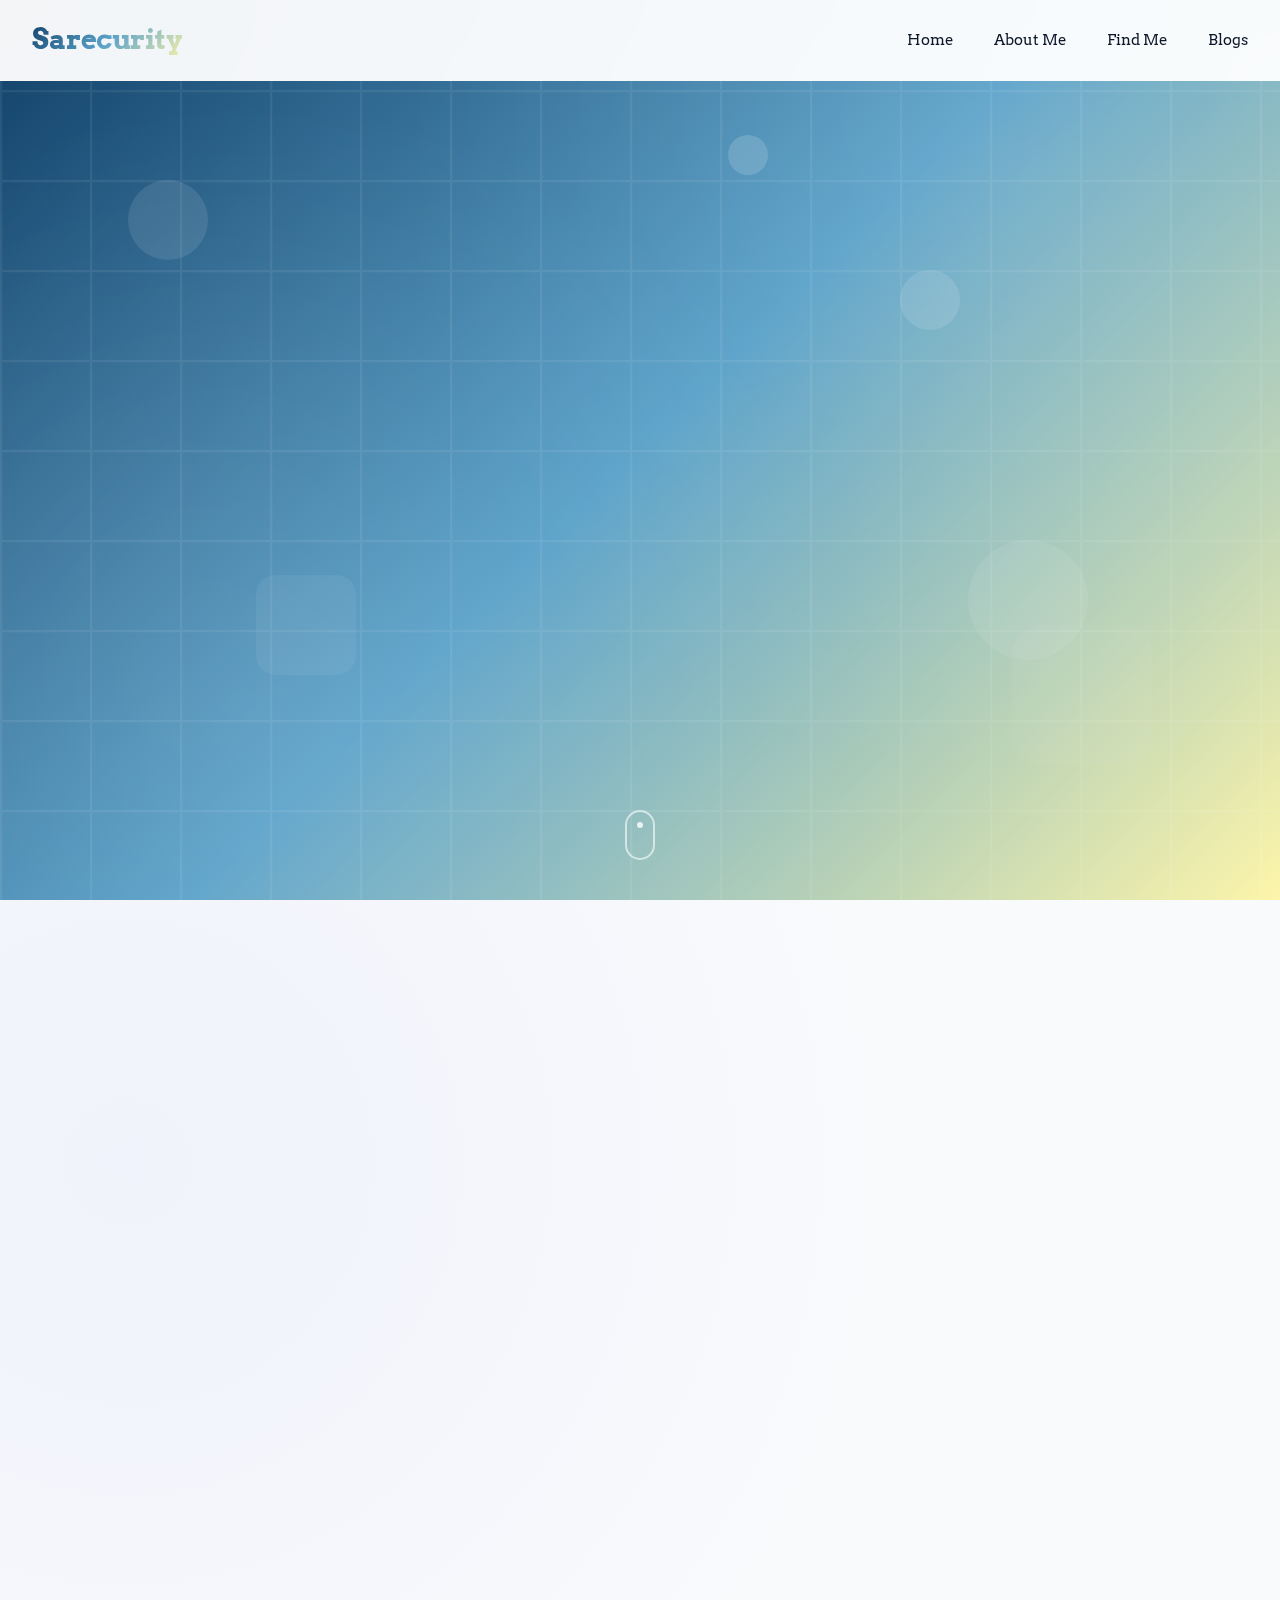
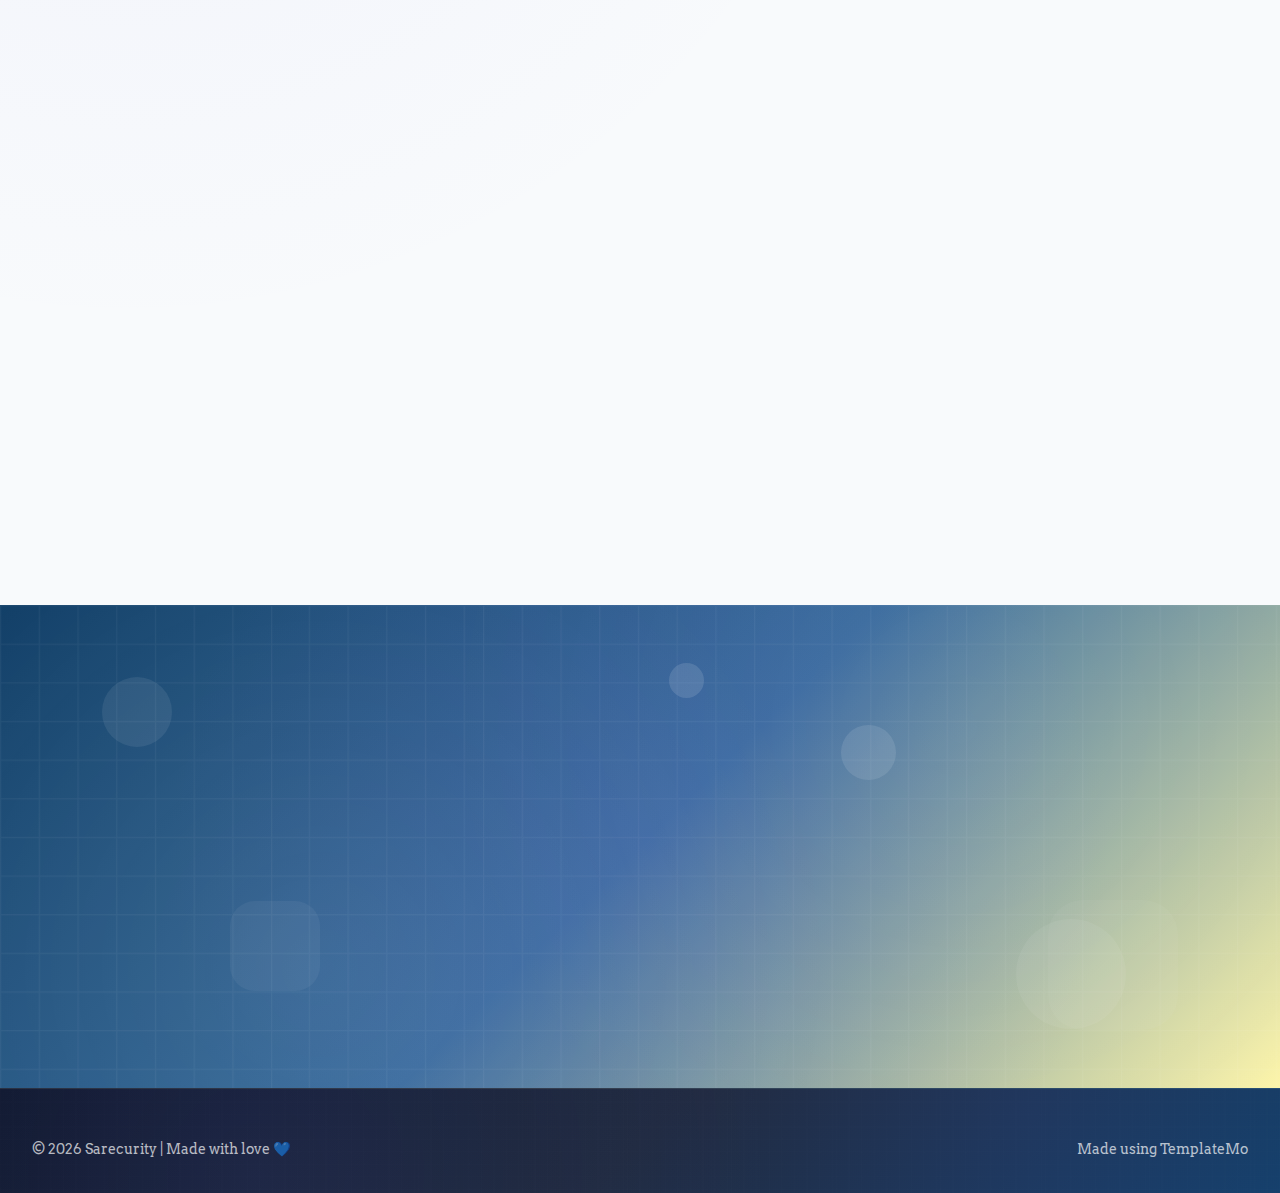
<file: index.html>
<!DOCTYPE html>
<html lang="en">
<head>
    <meta charset="UTF-8">
    <meta name="viewport" content="width=device-width, initial-scale=1.0">
    <title>Sarecurity</title>
    <link rel="icon" type="image/x-icon" href="favicon.ico">
    <link href="templatemo-personal-style.css" rel="stylesheet">
    <link href="https://fonts.googleapis.com/css2?family=Arvo&display=swap" rel="stylesheet">
<!--

TemplateMo 593 personal shape

https://templatemo.com/tm-593-personal-shape

-->
</head>
<body>
    <!-- Navigation -->
    <nav id="navbar">
        <div class="nav-container">
            <div class="logo">Sarecurity</div>
            <ul class="nav-links">
                <li><a href="#home">Home</a></li>
                <li><a href="#about">About Me</a></li>
                <li><a href="#contact">Find Me</a></li>
                <li><a href="https://sarecurity.uk/blogs/">Blogs</a></li>
            </ul>
            <div class="mobile-menu-toggle" id="mobileMenuToggle">
                <div class="hamburger"></div>
                <div class="hamburger"></div>
                <div class="hamburger"></div>
            </div>
        </div>
    </nav>

    <!-- Mobile Menu -->
    <div class="mobile-menu" id="mobileMenu">
        <ul class="mobile-nav-links">
            <li><a href="#home">Home</a></li>
            <li><a href="#about">About Me</a></li>
            <li><a href="#contact">Find Me</a></li>
            <li><a href="https://sarecurity.uk/blogs/">Blogs</a></li>
        </ul>
    </div>

    <!-- Hero Section -->
    <section id="home" class="hero">
        <div class="floating-shapes">
            <div class="shape shape-1"></div>
            <div class="shape shape-2"></div>
            <div class="shape shape-3"></div>
            <div class="shape shape-4"></div>
            <div class="shape shape-5"></div>
            <div class="shape shape-6"></div>
        </div>
        <div class="hero-content">
            <div class="hero-subtitle">Information Security</div>
            <h1>Hi, I'm Danny👋</h1>
            <p class="subtitle">Navigating between the <span class="highlight-technical">Technical</span> and <span class="highlight-non-technical">Non-Technical</span> sides of Information Security</p>
            <a href="#about" class="cta-button">Whoami?</a>
        </div>
        <div class="scroll-indicator" onclick="document.getElementById('about').scrollIntoView()"></div>
    </section>

    <!-- About Section -->
    <section id="about" class="about">
        <div class="container">
            <h2 class="section-title fade-in">About Me</h2>
            <div class="about-content">
                <div class="about-image slide-in-left"></div>
                <div class="about-text slide-in-right">
                    <h3>On the <span style="color:#34699A;">blue</span> side of infosec</h3>
                    <p>Hey! I'm Danny, a young Information Security professional with hands-on experience in configuring and maintaining enterprise detective, preventive, and directive controls.</p>
                    <p>I was unknowingly introduced into this career in my early years through Scambaiting, an internet vigilantism to counter advance-fee fraud, tax scams, technical support scams, pension scams, and financial fraud. Although this was entertainment, this inspired me to direct my path towards cyber security from a young age.</p>
                    <p><a style="color:#34699A;" href="https://digitalcredentials.cityandguilds.com/6bd5fe16-b334-4e8c-bc3d-ce4fb43384c2">After completing my apprenticeship,</a> I have continued to work in the financial sector to help protect my company's systems and information as an Information Security Analyst.</p>
                    <p>My apprenticeship focused on cyber risk management; how organisations effectively define, assess, treat, and monitor cyber risks.</p>
                    <div class="skills">
                        <span class="skill-tag">Risk and Identity Assessment</span>
                        <span class="skill-tag">Cyber Governance, Risk & Compliance</span>
                        <span class="skill-tag">Gap Analysis</span>
                        <span class="skill-tag">Email Security</span>
                        <span class="skill-tag">Phishing Awareness</span>
                        <span class="skill-tag">Network Monitoring</span>
                        <span class="skill-tag">Privilege, Identity & Access</span>
                        <span class="skill-tag">ISO/IEC 27001</span>
                        <span class="skill-tag">Cyber Essentials +</span>
                    </div>
                </div>
            </div>
        </div>
    </section>

    <!-- Portfolio Section
    <section id="portfolio" class="portfolio">
        <div class="container">
            <h2 class="section-title fade-in">Featured Work</h2>
            <div class="portfolio-grid">
                <div class="portfolio-item">
                    <div class="portfolio-image"></div>
                    <div class="portfolio-content">
                        <h4>E-commerce Platform</h4>
                        <p>A modern, responsive e-commerce solution with focus on user experience and conversion optimization. Built with scalability and performance in mind.</p>
                        <div class="portfolio-tech">
                            <span class="tech-tag">React</span>
                            <span class="tech-tag">Node.js</span>
                            <span class="tech-tag">MongoDB</span>
                            <span class="tech-tag">Stripe</span>
                        </div>
                    </div>
                </div>
                <div class="portfolio-item">
                    <div class="portfolio-image"></div>
                    <div class="portfolio-content">
                        <h4>Brand Identity System</h4>
                        <p>Complete visual identity redesign for a tech startup, including logo, guidelines, and digital assets. Creating a cohesive brand experience across all touchpoints.</p>
                        <div class="portfolio-tech">
                            <span class="tech-tag">Illustrator</span>
                            <span class="tech-tag">Photoshop</span>
                            <span class="tech-tag">Figma</span>
                            <span class="tech-tag">After Effects</span>
                        </div>
                    </div>
                </div>
                <div class="portfolio-item">
                    <div class="portfolio-image"></div>
                    <div class="portfolio-content">
                        <h4>Mobile App Design</h4>
                        <p>Intuitive mobile app interface for a fitness tracking application with focus on accessibility and user engagement through gamification.</p>
                        <div class="portfolio-tech">
                            <span class="tech-tag">Figma</span>
                            <span class="tech-tag">Principle</span>
                            <span class="tech-tag">React Native</span>
                            <span class="tech-tag">Lottie</span>
                        </div>
                    </div>
                </div>
                <div class="portfolio-item">
                    <div class="portfolio-image"></div>
                    <div class="portfolio-content">
                        <h4>Dashboard Interface</h4>
                        <p>Clean and functional dashboard design for data analytics platform with complex information architecture and real-time data visualization.</p>
                        <div class="portfolio-tech">
                            <span class="tech-tag">Vue.js</span>
                            <span class="tech-tag">D3.js</span>
                            <span class="tech-tag">SCSS</span>
                            <span class="tech-tag">Chart.js</span>
                        </div>
                    </div>
                </div>
                <div class="portfolio-item">
                    <div class="portfolio-image"></div>
                    <div class="portfolio-content">
                        <h4>Marketing Website</h4>
                        <p>Modern marketing website with interactive animations and optimized conversion funnels. Built for maximum performance and SEO.</p>
                        <div class="portfolio-tech">
                            <span class="tech-tag">Next.js</span>
                            <span class="tech-tag">Framer Motion</span>
                            <span class="tech-tag">Tailwind CSS</span>
                            <span class="tech-tag">Vercel</span>
                        </div>
                    </div>
                </div>
                <div class="portfolio-item">
                    <div class="portfolio-image"></div>
                    <div class="portfolio-content">
                        <h4>Creative Portfolio</h4>
                        <p>Artistic portfolio website featuring immersive galleries, smooth transitions, and creative storytelling for a digital artist.</p>
                        <div class="portfolio-tech">
                            <span class="tech-tag">React</span>
                            <span class="tech-tag">Three.js</span>
                            <span class="tech-tag">GSAP</span>
                            <span class="tech-tag">WebGL</span>
                        </div>
                    </div>
                </div>
            </div>
        </div>
    </section> -->

    <!-- Contact Section -->
    <section id="contact" class="contact">
        <div class="contact-floating-shapes">
            <div class="contact-shape contact-shape-1"></div>
            <div class="contact-shape contact-shape-2"></div>
            <div class="contact-shape contact-shape-3"></div>
            <div class="contact-shape contact-shape-4"></div>
            <div class="contact-shape contact-shape-5"></div>
            <div class="contact-shape contact-shape-6"></div>
        </div>
        <div class="container">
            <div class="contact-content">
                <h2 class="section-title fade-in">Let's Talk</h2>
                <p class="fade-in">Want to say hi? You can find me on LinkedIn below.</p>
                <h2><a class="fade-in" href="https://www.linkedin.com/in/dsare/" style="color:white;">Take me to LinkedIn!</a></h2>
                <!--<form class="contact-form fade-in">
                    <div class="form-row">
                        <div class="form-group">
                            <label for="name">Name</label>
                            <input type="text" id="name" name="name" placeholder="Your full name" required>
                        </div>
                        <div class="form-group">
                            <label for="email">Email</label>
                            <input type="email" id="email" name="email" placeholder="your.email@example.com" required>
                        </div>
                    </div>
                    <div class="form-group">
                        <label for="subject">Subject</label>
                        <input type="text" id="subject" name="subject" placeholder="What's this about?" required>
                    </div>
                    <div class="form-group">
                        <label for="message">Message</label>
                        <textarea id="message" name="message" rows="6" placeholder="Tell me about your project..." required></textarea>
                    </div>
                    <button type="submit" class="submit-btn">Send Message</button>
                </form> -->
            </div>
        </div>
    </section>

    <!-- Footer -->
    <footer class="footer">
        <div class="container">
            <div class="footer-content">
                <div class="footer-left">
                    <p>&copy; 2026 Sarecurity | Made with love 💙</p>
                </div>
                <div class="footer-right">
                    <!--<a href="#privacy">Privacy Policy</a>-->
                    <!--<a href="#terms">Terms of Use</a>-->
                    <!--<a href="#sitemap">Sitemap</a>-->
                    <a href="https://templatemo.com" target="_blank" rel="noopener nofollow">Made using TemplateMo</a>
                </div>
            </div>
        </div>
    </footer>

<script src="templatemo-personal-javascripts.js"></script>

</body>
</html>
</file>
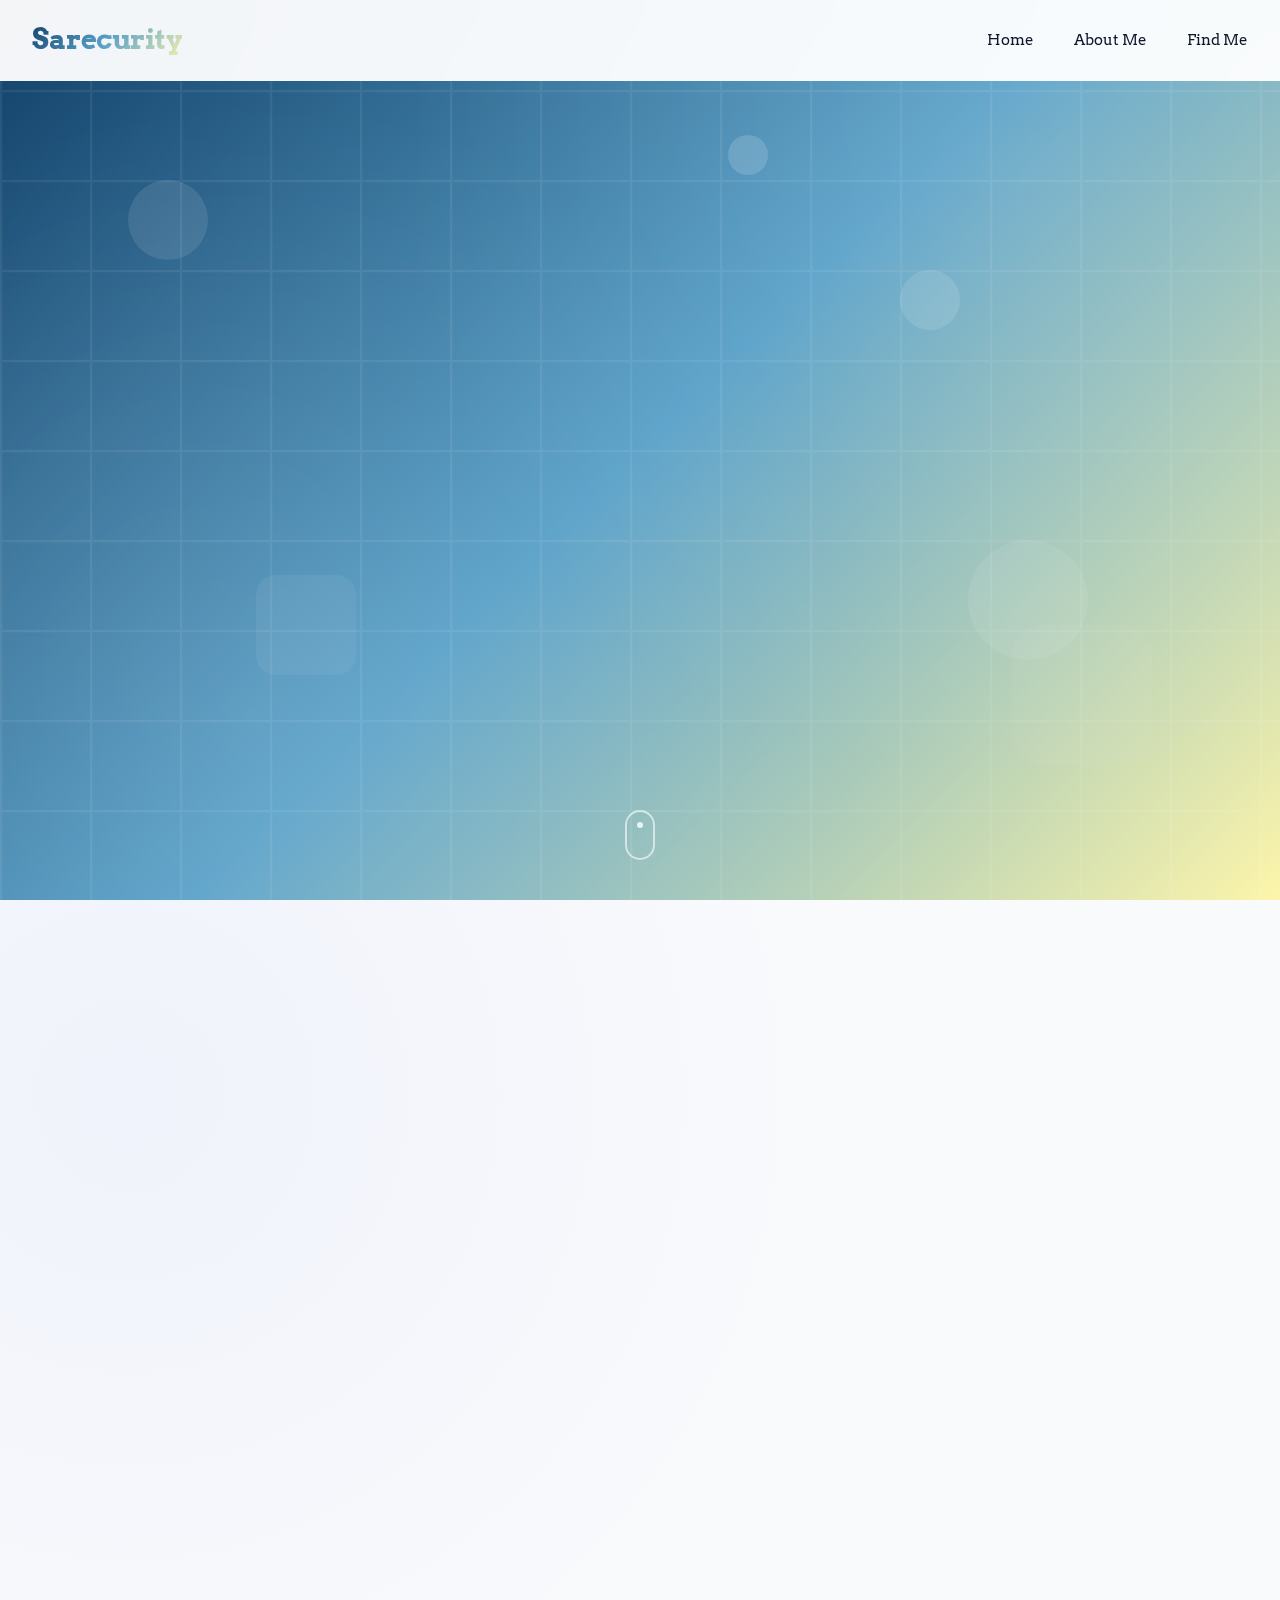
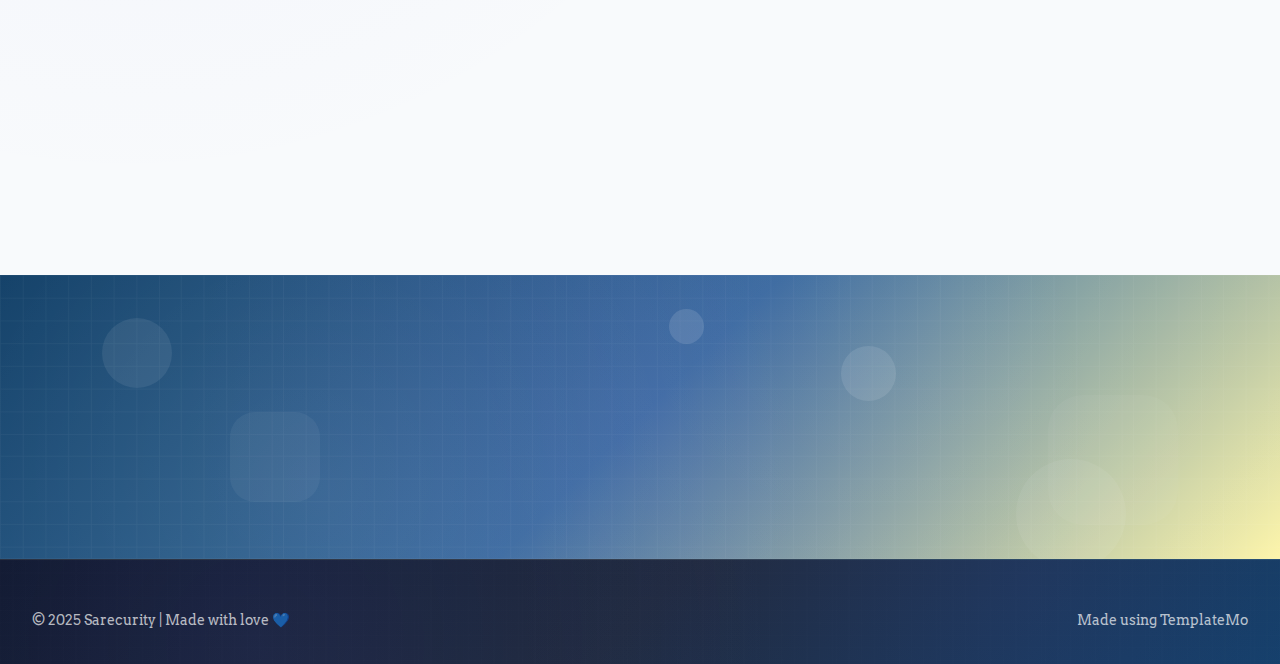
<file: blogs/index.html>
<!DOCTYPE html>
<html lang="en">
<head>
    <meta charset="UTF-8">
    <meta name="viewport" content="width=device-width, initial-scale=1.0">
    <title>Sarecurity</title>
    <link rel="icon" type="image/x-icon" href="/favicon.ico">
    <link href="/templatemo-personal-style.css" rel="stylesheet">
    <link href="https://fonts.googleapis.com/css2?family=Arvo&display=swap" rel="stylesheet">
<!--

TemplateMo 593 personal shape

https://templatemo.com/tm-593-personal-shape

-->
</head>
<body>
    <!-- Navigation -->
    <nav id="navbar">
        <div class="nav-container">
            <div class="logo">Sarecurity</div>
            <ul class="nav-links">
                <li><a href="#home">Home</a></li>
                <li><a href="#about">About Me</a></li>
                <!--<li><a href="#portfolio">Portfolio</a></li>-->
                <li><a href="#contact">Find Me</a></li>
            </ul>
            <div class="mobile-menu-toggle" id="mobileMenuToggle">
                <div class="hamburger"></div>
                <div class="hamburger"></div>
                <div class="hamburger"></div>
            </div>
        </div>
    </nav>

    <!-- Mobile Menu -->
    <div class="mobile-menu" id="mobileMenu">
        <ul class="mobile-nav-links">
            <li><a href="#home">Home</a></li>
            <li><a href="#about">About Me</a></li>
            <!--<li><a href="#portfolio">Portfolio</a></li>-->
            <li><a href="#contact">Contact</a></li>
        </ul>
    </div>

    <!-- Hero Section -->
    <section id="home" class="hero">
        <div class="floating-shapes">
            <div class="shape shape-1"></div>
            <div class="shape shape-2"></div>
            <div class="shape shape-3"></div>
            <div class="shape shape-4"></div>
            <div class="shape shape-5"></div>
            <div class="shape shape-6"></div>
        </div>
        <div class="hero-content">
            <div class="hero-subtitle">How Hackers take over the internet</div>
            <h1>My first blog</h1>
        </div>
        <div class="scroll-indicator" onclick="document.getElementById('about').scrollIntoView()"></div>
    </section>

    <!-- About Section -->
    <section id="about" class="about">
        <div class="container">
            <h2 class="section-title fade-in">About Me</h2>
            <div class="about-content">
                <div class="about-image slide-in-left"></div>
                <div class="about-text slide-in-right">
                    <h3>Title of the Blog</h3>
                    <p>Hey! I'm Danny, a young Information Security professional with hands-on experience in configuring and maintaining enterprise detective, preventive, and directive controls.</p>
                    <p>I was unknowingly introduced into this career in my early years through Scambaiting, an internet vigilantism to counter advance-fee fraud, tax scams, technical support scams, pension scams, and financial fraud. Although this was entertainment, this inspired me to direct my path towards cyber security from a young age.</p>
                    <p>this would be another test paragraph.</p>
                    <p>My apprenticeship focused on cyber risk management; how organisations effectively define, assess, treat, and monitor cyber risks.</p>
                </div>
            </div>
        </div>
    </section>

    <!-- Portfolio Section
    <section id="portfolio" class="portfolio">
        <div class="container">
            <h2 class="section-title fade-in">Featured Work</h2>
            <div class="portfolio-grid">
                <div class="portfolio-item">
                    <div class="portfolio-image"></div>
                    <div class="portfolio-content">
                        <h4>E-commerce Platform</h4>
                        <p>A modern, responsive e-commerce solution with focus on user experience and conversion optimization. Built with scalability and performance in mind.</p>
                        <div class="portfolio-tech">
                            <span class="tech-tag">React</span>
                            <span class="tech-tag">Node.js</span>
                            <span class="tech-tag">MongoDB</span>
                            <span class="tech-tag">Stripe</span>
                        </div>
                    </div>
                </div>
                <div class="portfolio-item">
                    <div class="portfolio-image"></div>
                    <div class="portfolio-content">
                        <h4>Brand Identity System</h4>
                        <p>Complete visual identity redesign for a tech startup, including logo, guidelines, and digital assets. Creating a cohesive brand experience across all touchpoints.</p>
                        <div class="portfolio-tech">
                            <span class="tech-tag">Illustrator</span>
                            <span class="tech-tag">Photoshop</span>
                            <span class="tech-tag">Figma</span>
                            <span class="tech-tag">After Effects</span>
                        </div>
                    </div>
                </div>
                <div class="portfolio-item">
                    <div class="portfolio-image"></div>
                    <div class="portfolio-content">
                        <h4>Mobile App Design</h4>
                        <p>Intuitive mobile app interface for a fitness tracking application with focus on accessibility and user engagement through gamification.</p>
                        <div class="portfolio-tech">
                            <span class="tech-tag">Figma</span>
                            <span class="tech-tag">Principle</span>
                            <span class="tech-tag">React Native</span>
                            <span class="tech-tag">Lottie</span>
                        </div>
                    </div>
                </div>
                <div class="portfolio-item">
                    <div class="portfolio-image"></div>
                    <div class="portfolio-content">
                        <h4>Dashboard Interface</h4>
                        <p>Clean and functional dashboard design for data analytics platform with complex information architecture and real-time data visualization.</p>
                        <div class="portfolio-tech">
                            <span class="tech-tag">Vue.js</span>
                            <span class="tech-tag">D3.js</span>
                            <span class="tech-tag">SCSS</span>
                            <span class="tech-tag">Chart.js</span>
                        </div>
                    </div>
                </div>
                <div class="portfolio-item">
                    <div class="portfolio-image"></div>
                    <div class="portfolio-content">
                        <h4>Marketing Website</h4>
                        <p>Modern marketing website with interactive animations and optimized conversion funnels. Built for maximum performance and SEO.</p>
                        <div class="portfolio-tech">
                            <span class="tech-tag">Next.js</span>
                            <span class="tech-tag">Framer Motion</span>
                            <span class="tech-tag">Tailwind CSS</span>
                            <span class="tech-tag">Vercel</span>
                        </div>
                    </div>
                </div>
                <div class="portfolio-item">
                    <div class="portfolio-image"></div>
                    <div class="portfolio-content">
                        <h4>Creative Portfolio</h4>
                        <p>Artistic portfolio website featuring immersive galleries, smooth transitions, and creative storytelling for a digital artist.</p>
                        <div class="portfolio-tech">
                            <span class="tech-tag">React</span>
                            <span class="tech-tag">Three.js</span>
                            <span class="tech-tag">GSAP</span>
                            <span class="tech-tag">WebGL</span>
                        </div>
                    </div>
                </div>
            </div>
        </div>
    </section> -->

    <!-- Contact Section -->
    <section id="contact" class="contact">
        <div class="contact-floating-shapes">
            <div class="contact-shape contact-shape-1"></div>
            <div class="contact-shape contact-shape-2"></div>
            <div class="contact-shape contact-shape-3"></div>
            <div class="contact-shape contact-shape-4"></div>
            <div class="contact-shape contact-shape-5"></div>
            <div class="contact-shape contact-shape-6"></div>
        </div>
        <div class="container">
            <div class="contact-content">
                <p class="fade-in">Thank you for reading!</p>
                <!--<form class="contact-form fade-in">
                    <div class="form-row">
                        <div class="form-group">
                            <label for="name">Name</label>
                            <input type="text" id="name" name="name" placeholder="Your full name" required>
                        </div>
                        <div class="form-group">
                            <label for="email">Email</label>
                            <input type="email" id="email" name="email" placeholder="your.email@example.com" required>
                        </div>
                    </div>
                    <div class="form-group">
                        <label for="subject">Subject</label>
                        <input type="text" id="subject" name="subject" placeholder="What's this about?" required>
                    </div>
                    <div class="form-group">
                        <label for="message">Message</label>
                        <textarea id="message" name="message" rows="6" placeholder="Tell me about your project..." required></textarea>
                    </div>
                    <button type="submit" class="submit-btn">Send Message</button>
                </form> -->
            </div>
        </div>
    </section>

    <!-- Footer -->
    <footer class="footer">
        <div class="container">
            <div class="footer-content">
                <div class="footer-left">
                    <p>&copy; 2025 Sarecurity | Made with love 💙</p>
                </div>
                <div class="footer-right">
                    <!--<a href="#privacy">Privacy Policy</a>-->
                    <!--<a href="#terms">Terms of Use</a>-->
                    <!--<a href="#sitemap">Sitemap</a>-->
                    <a href="https://templatemo.com" target="_blank" rel="noopener nofollow">Made using TemplateMo</a>
                </div>
            </div>
        </div>
    </footer>

<script src="/templatemo-personal-javascripts.js"></script>

</body>
</html>
</file>
<file: templatemo-personal-style.css>
/*

TemplateMo 593 personal shape

https://templatemo.com/tm-593-personal-shape

*/

@charset "utf-8";
/* CSS Document */

        * {
            margin: 0;
            padding: 0;
            box-sizing: border-box;
        }

        /* Footer */
        .footer {
            background: linear-gradient(135deg, #0f172a 0%, #1e293b 50%, #113F67 100%);
            color: var(--text-light);
            padding: 3rem 0 2rem;
            border-top: 1px solid rgba(255, 255, 255, 0.1);
            position: relative;
            overflow: hidden;
        }

        .footer::before {
            content: '';
            position: absolute;
            top: 0;
            left: 0;
            right: 0;
            bottom: 0;
            background: url('data:image/svg+xml,<svg xmlns="http://www.w3.org/2000/svg" viewBox="0 0 100 100"><defs><pattern id="footer-grid" width="12" height="12" patternUnits="userSpaceOnUse"><path d="M 12 0 L 0 0 0 12" fill="none" stroke="rgba(255,255,255,0.05)" stroke-width="0.5"/></pattern></defs><rect width="100" height="100" fill="url(%23footer-grid)"/></svg>');
            opacity: 0.4;
        }

        .footer::after {
            content: '';
            position: absolute;
            top: 0;
            left: 0;
            right: 0;
            bottom: 0;
            background: radial-gradient(circle at 20% 80%, rgba(99, 102, 241, 0.1) 0%, transparent 50%),
                        radial-gradient(circle at 80% 20%, rgba(139, 92, 246, 0.08) 0%, transparent 50%);
        }

        .footer-content {
            display: flex;
            justify-content: space-between;
            align-items: center;
            flex-wrap: wrap;
            gap: 1rem;
            position: relative;
            z-index: 2;
        }

        .footer-left p {
            color: rgba(255, 255, 255, 0.7);
            font-size: 0.9rem;
            margin: 0;
        }

        .footer-right {
            display: flex;
            gap: 2rem;
            flex-wrap: wrap;
        }

        .footer-right a {
            color: rgba(255, 255, 255, 0.7);
            text-decoration: none;
            font-size: 0.9rem;
            transition: all 0.3s ease;
            position: relative;
        }

        .footer-right a:hover {
            color: var(--text-light);
            transform: translateY(-1px);
        }

        .footer-right a::after {
            content: '';
            position: absolute;
            width: 0;
            height: 1px;
            bottom: -3px;
            left: 0;
            background: var(--primary-color);
            transition: width 0.3s ease;
        }

        .footer-right a:hover::after {
            width: 100%;
        }

        /* Footer Mobile Responsiveness */
        @media (max-width: 768px) {
            .footer-content {
                flex-direction: column;
                text-align: center;
                gap: 1.5rem;
            }

            .footer-right {
                justify-content: center;
                gap: 1.5rem;
            }

            .footer-right a {
                font-size: 0.85rem;
            }
        }

        @media (max-width: 480px) {
            .footer-right {
                flex-direction: column;
                gap: 1rem;
            }
        }

        :root {
            --primary-color: #113F67;
            --secondary-color: #58A0C8;
            --accent-color: #f59e0b;
            --accent-pink: #ec4899;
            --accent-cyan: #06b6d4;
            --text-primary: #0f172a;
            --text-secondary: #64748b;
            --text-light: #ffffff;
            --bg-primary: #ffffff;
            --bg-secondary: #f8fafc;
            --bg-dark: #0f172a;
            --bg-card: rgba(255, 255, 255, 0.95);
            --gradient-primary: linear-gradient(135deg, #113F67 0%, #58A0C8 100%);
            --gradient-secondary: linear-gradient(135deg, #FDF5AA 0%, #f5576c 100%);
            --gradient-tertiary: linear-gradient(135deg, #4facfe 0%, #00f2fe 100%);
            --gradient-elegant: linear-gradient(135deg, #113F67 0%, #58A0C8 50%, #FDF5AA 100%);
            --shadow-sm: 0 1px 2px 0 rgba(0, 0, 0, 0.05);
            --shadow-md: 0 4px 6px -1px rgba(0, 0, 0, 0.1), 0 2px 4px -1px rgba(0, 0, 0, 0.06);
            --shadow-lg: 0 10px 15px -3px rgba(0, 0, 0, 0.1), 0 4px 6px -2px rgba(0, 0, 0, 0.05);
            --shadow-xl: 0 20px 25px -5px rgba(0, 0, 0, 0.1), 0 10px 10px -5px rgba(0, 0, 0, 0.04);
            --shadow-2xl: 0 25px 50px -12px rgba(0, 0, 0, 0.25);
            --glass: rgba(255, 255, 255, 0.15);
            --glass-border: rgba(255, 255, 255, 0.2);
        }

        body {
            font-family: 'Arvo';
            line-height: 1.7;
            color: var(--text-primary);
            scroll-behavior: smooth;
            overflow-x: hidden;
            background: var(--bg-primary);
        }

        /* Navigation */
        nav {
            position: fixed;
            top: 0;
            width: 100%;
            background: rgba(255, 255, 255, 0.95);
            backdrop-filter: blur(20px);
            z-index: 1000;
            padding: 1rem 0;
            transition: all 0.4s cubic-bezier(0.4, 0, 0.2, 1);
            border-bottom: 1px solid rgba(255, 255, 255, 0.1);
        }

        nav.scrolled {
            background: rgba(255, 255, 255, 0.98);
            box-shadow: var(--shadow-lg);
            padding: 0.75rem 0;
        }

        .nav-container {
            max-width: 1400px;
            margin: 0 auto;
            padding: 0 2rem;
            display: flex;
            justify-content: space-between;
            align-items: center;
        }

        .logo {
            font-family: 'Arvo';
            font-size: 1.75rem;
            font-weight: 700;
            background: var(--gradient-elegant);
            -webkit-background-clip: text;
            background-clip: text;
            -webkit-text-fill-color: transparent;
            letter-spacing: -0.5px;
        }

        .nav-links {
            display: flex;
            list-style: none;
            gap: 2.5rem;
            align-items: center;
        }

        .nav-links a {
            text-decoration: none;
            color: var(--text-primary);
            font-weight: 500;
            font-size: 0.95rem;
            transition: all 0.3s cubic-bezier(0.4, 0, 0.2, 1);
            position: relative;
            padding: 0.5rem 0;
        }

        .nav-links a:hover {
            color: var(--primary-color);
            transform: translateY(-1px);
        }

        .nav-links a::after {
            content: '';
            position: absolute;
            width: 0;
            height: 2px;
            bottom: 0;
            left: 50%;
            background: var(--gradient-primary);
            transition: all 0.3s cubic-bezier(0.4, 0, 0.2, 1);
            transform: translateX(-50%);
            border-radius: 1px;
        }

        .nav-links a:hover::after {
            width: 100%;
        }

        /* Mobile Menu */
        .mobile-menu-toggle {
            display: none;
            flex-direction: column;
            cursor: pointer;
            padding: 0.5rem;
            z-index: 1001;
        }

        .hamburger {
            width: 25px;
            height: 3px;
            background: var(--text-primary);
            margin: 3px 0;
            transition: all 0.3s ease;
            border-radius: 1px;
        }

        .mobile-menu-toggle.active .hamburger:nth-child(1) {
            transform: rotate(-45deg) translate(-5px, 6px);
        }

        .mobile-menu-toggle.active .hamburger:nth-child(2) {
            opacity: 0;
        }

        .mobile-menu-toggle.active .hamburger:nth-child(3) {
            transform: rotate(45deg) translate(-5px, -6px);
        }

        .mobile-menu {
            position: fixed;
            top: 0;
            right: -100%;
            width: 100%;
            height: 100vh;
            background: rgba(15, 23, 42, 0.98);
            backdrop-filter: blur(20px);
            display: flex;
            flex-direction: column;
            justify-content: center;
            align-items: center;
            transition: right 0.4s cubic-bezier(0.4, 0, 0.2, 1);
            z-index: 999;
        }

        .mobile-menu.active {
            right: 0;
        }

        .mobile-nav-links {
            list-style: none;
            text-align: center;
        }

        .mobile-nav-links li {
            margin: 2rem 0;
            opacity: 0;
            transform: translateY(30px);
            transition: all 0.4s cubic-bezier(0.4, 0, 0.2, 1);
        }

        .mobile-menu.active .mobile-nav-links li {
            opacity: 1;
            transform: translateY(0);
        }

        .mobile-menu.active .mobile-nav-links li:nth-child(1) { transition-delay: 0.1s; }
        .mobile-menu.active .mobile-nav-links li:nth-child(2) { transition-delay: 0.2s; }
        .mobile-menu.active .mobile-nav-links li:nth-child(3) { transition-delay: 0.3s; }
        .mobile-menu.active .mobile-nav-links li:nth-child(4) { transition-delay: 0.4s; }

        .mobile-nav-links a {
            font-family: 'Arvo';
            font-size: 2.5rem;
            font-weight: 500;
            color: var(--text-light);
            text-decoration: none;
            transition: all 0.3s ease;
            background: var(--gradient-elegant);
            -webkit-background-clip: text;
            background-clip: text;
            -webkit-text-fill-color: transparent;
        }

        .mobile-nav-links a:hover {
            transform: scale(1.05);
        }

        /* Hero Section */
        .hero {
            height: 100vh;
            display: flex;
            align-items: center;
            justify-content: center;
            background: var(--gradient-elegant);
            position: relative;
            overflow: hidden;
        }

        .hero::before {
            content: '';
            position: absolute;
            top: 0;
            left: 0;
            right: 0;
            bottom: 0;
            background: url('data:image/svg+xml,<svg xmlns="http://www.w3.org/2000/svg" viewBox="0 0 100 100"><defs><pattern id="grid" width="10" height="10" patternUnits="userSpaceOnUse"><path d="M 10 0 L 0 0 0 10" fill="none" stroke="rgba(255,255,255,0.1)" stroke-width="0.5"/></pattern></defs><rect width="100" height="100" fill="url(%23grid)"/></svg>');
            animation: float 25s ease-in-out infinite;
            opacity: 0.7;
        }

        .hero::after {
            content: '';
            position: absolute;
            top: 0;
            left: 0;
            right: 0;
            bottom: 0;
            background: radial-gradient(circle at 20% 80%, rgba(255, 255, 255, 0.1) 0%, transparent 50%),
                        radial-gradient(circle at 80% 20%, rgba(255, 255, 255, 0.1) 0%, transparent 50%);
            animation: pulse 4s ease-in-out infinite alternate;
        }

        /* Floating Shapes */
        .floating-shapes {
            position: absolute;
            top: 0;
            left: 0;
            width: 100%;
            height: 100%;
            pointer-events: none;
            z-index: 1;
        }

        .shape {
            position: absolute;
            background: rgba(255, 255, 255, 0.1);
            border-radius: 50%;
        }

        .shape-1 {
            width: 80px;
            height: 80px;
            top: 20%;
            left: 10%;
            animation: floatShape1 20s ease-in-out infinite;
        }

        .shape-2 {
            width: 120px;
            height: 120px;
            top: 60%;
            right: 15%;
            background: rgba(255, 255, 255, 0.08);
            animation: floatShape2 25s ease-in-out infinite reverse;
        }

        .shape-3 {
            width: 60px;
            height: 60px;
            top: 30%;
            right: 25%;
            background: rgba(255, 255, 255, 0.12);
            animation: floatShape3 18s ease-in-out infinite;
        }

        .shape-4 {
            width: 100px;
            height: 100px;
            bottom: 25%;
            left: 20%;
            background: rgba(255, 255, 255, 0.06);
            border-radius: 20px;
            animation: floatShape4 22s ease-in-out infinite;
        }

        .shape-5 {
            width: 40px;
            height: 40px;
            top: 15%;
            right: 40%;
            background: rgba(255, 255, 255, 0.15);
            animation: floatShape5 16s ease-in-out infinite reverse;
        }

        .shape-6 {
            width: 140px;
            height: 140px;
            bottom: 15%;
            right: 10%;
            background: rgba(255, 255, 255, 0.04);
            border-radius: 30px;
            animation: floatShape6 28s ease-in-out infinite;
        }

        @keyframes floatShape1 {
            0%, 100% { transform: translateY(0px) translateX(0px) rotate(0deg); }
            25% { transform: translateY(-30px) translateX(20px) rotate(90deg); }
            50% { transform: translateY(-15px) translateX(-10px) rotate(180deg); }
            75% { transform: translateY(-40px) translateX(15px) rotate(270deg); }
        }

        @keyframes floatShape2 {
            0%, 100% { transform: translateY(0px) translateX(0px) scale(1); }
            33% { transform: translateY(25px) translateX(-20px) scale(1.1); }
            66% { transform: translateY(-20px) translateX(25px) scale(0.9); }
        }

        @keyframes floatShape3 {
            0%, 100% { transform: translateY(0px) translateX(0px) rotate(0deg); }
            50% { transform: translateY(-25px) translateX(-30px) rotate(180deg); }
        }

        @keyframes floatShape4 {
            0%, 100% { transform: translateY(0px) translateX(0px) rotate(0deg); }
            25% { transform: translateY(20px) translateX(-15px) rotate(45deg); }
            50% { transform: translateY(-10px) translateX(30px) rotate(90deg); }
            75% { transform: translateY(15px) translateX(-20px) rotate(135deg); }
        }

        @keyframes floatShape5 {
            0%, 100% { transform: translateY(0px) translateX(0px) scale(1); }
            50% { transform: translateY(-35px) translateX(20px) scale(1.2); }
        }

        @keyframes floatShape6 {
            0%, 100% { transform: translateY(0px) translateX(0px) rotate(0deg); }
            33% { transform: translateY(-15px) translateX(10px) rotate(60deg); }
            66% { transform: translateY(10px) translateX(-25px) rotate(120deg); }
        }

        @keyframes float {
            0%, 100% { transform: translateY(0px) rotate(0deg); }
            50% { transform: translateY(-20px) rotate(1deg); }
        }

        @keyframes pulse {
            0% { opacity: 0.5; }
            100% { opacity: 0.8; }
        }

        .hero-content {
            text-align: center;
            color: var(--text-light);
            z-index: 2;
            position: relative;
            max-width: 900px;
            padding: 0 2rem;
        }

        .hero-subtitle {
            font-size: 1.1rem;
            font-weight: 500;
            letter-spacing: 2px;
            text-transform: uppercase;
            opacity: 0;
            transform: translateY(30px);
            animation: fadeInUp 1s ease 0.2s forwards;
            margin-bottom: 1rem;
            color: rgba(255, 255, 255, 0.8);
        }

        .hero h1 {
            font-family: 'Arvo';
            font-size: 5rem;
            font-weight: 700;
            margin-bottom: 1.5rem;
            opacity: 0;
            transform: translateY(30px);
            animation: fadeInUp 1s ease 0.4s forwards;
            line-height: 1.1;
            letter-spacing: -1px;
        }

        .hero .subtitle {
            font-size: 1.3rem;
            margin-bottom: 3rem;
            opacity: 0;
            transform: translateY(30px);
            animation: fadeInUp 1s ease 0.6s forwards;
            color: rgba(255, 255, 255, 0.9);
            font-weight: 400;
            max-width: 600px;
            margin-left: auto;
            margin-right: auto;
        }

        .cta-button {
            display: inline-block;
            padding: 1.2rem 3rem;
            background: rgba(255, 255, 255, 0.2);
            color: var(--text-light);
            text-decoration: none;
            border-radius: 50px;
            font-weight: 600;
            font-size: 1rem;
            transform: translateY(30px);
            opacity: 0;
            animation: fadeInUp 1s ease 0.8s forwards;
            transition: all 0.4s cubic-bezier(0.4, 0, 0.2, 1);
            border: 2px solid rgba(255, 255, 255, 0.3);
            backdrop-filter: blur(10px);
            letter-spacing: 0.5px;
        }

        .cta-button:hover {
            transform: translateY(-3px);
            background: rgba(255, 255, 255, 0.25);
            box-shadow: 0 20px 40px rgba(0, 0, 0, 0.2);
            border-color: rgba(255, 255, 255, 0.4);
        }

        @keyframes fadeInUp {
            to {
                opacity: 1;
                transform: translateY(0);
            }
        }

        /* Scroll Indicator */
        .scroll-indicator {
            position: absolute;
            bottom: 40px;
            left: 50%;
            transform: translateX(-50%);
            width: 30px;
            height: 50px;
            border: 2px solid rgba(255, 255, 255, 0.6);
            border-radius: 25px;
            cursor: pointer;
            transition: all 0.3s ease;
        }

        .scroll-indicator:hover {
            border-color: rgba(255, 255, 255, 0.9);
        }

        .scroll-indicator::before {
            content: '';
            position: absolute;
            top: 10px;
            left: 50%;
            width: 6px;
            height: 6px;
            background: rgba(255, 255, 255, 0.8);
            border-radius: 50%;
            transform: translateX(-50%);
            animation: scroll 2s infinite;
        }

        @keyframes scroll {
            0% { transform: translateX(-50%) translateY(0); opacity: 1; }
            100% { transform: translateX(-50%) translateY(20px); opacity: 0; }
        }

        /* Section Styles */
        section {
            padding: 8rem 0;
        }

        .container {
            max-width: 1400px;
            margin: 0 auto;
            padding: 0 2rem;
        }

        .section-title {
            text-align: center;
            font-family: 'Arvo';
            font-size: 3.5rem;
            font-weight: 600;
            margin-bottom: 4rem;
            background: var(--gradient-elegant);
            -webkit-background-clip: text;
            background-clip: text;
            -webkit-text-fill-color: transparent;
            letter-spacing: -1px;
            position: relative;
        }

        .section-title::after {
            content: '';
            position: absolute;
            width: 60px;
            height: 4px;
            background: var(--gradient-primary);
            bottom: -20px;
            left: 50%;
            transform: translateX(-50%);
            border-radius: 2px;
        }

        /* About Section */
        .about {
            background: var(--bg-secondary);
            position: relative;
        }

        .about::before {
            content: '';
            position: absolute;
            top: 0;
            left: 0;
            right: 0;
            bottom: 0;
            background: radial-gradient(circle at 10% 20%, rgba(99, 102, 241, 0.05) 0%, transparent 50%);
        }

        .about-content {
            display: grid;

            grid-template-columns: 1fr 1.5fr;
            gap: 6rem;
            align-items: center;
            position: relative;
        }

        .about-image {
            width: 100%;
            height: 500px;
            background: url('images/me.jpg') center/cover;
            border-radius: 30px;
            position: relative;
            overflow: hidden;
            box-shadow: var(--shadow-2xl);
            transform: rotate(-2deg);
            transition: transform 0.4s ease;
        }

        .about-image:hover {
            transform: rotate(0deg) scale(1.02);
        }

        .about-image::before {
            content: '';
            position: absolute;
            top: 0;
            left: 0;
            right: 0;
            bottom: 0;
            background: linear-gradient(135deg, #34699a44 0%, #fdf5aa44 100%);
            transition: opacity 0.3s ease;
        }

        .about-image:hover::before {
            opacity: 0.7;
        }

        .about-text h3 {
            font-family: 'Arvo';
            font-size: 2.5rem;
            margin-bottom: 2rem;
            color: var(--text-primary);
            font-weight: 500;
            line-height: 1.3;
        }

        .about-text p {
            font-size: 1.1rem;
            color: var(--text-secondary);
            margin-bottom: 2rem;
            line-height: 1.8;
        }

        .skills {
            display: flex;
            gap: 1rem;
            flex-wrap: wrap;
            margin-top: 3rem;
        }

        .skill-tag {
            padding: 0.75rem 1.5rem;
            background: var(--bg-card);
            color: var(--primary-color);
            border-radius: 30px;
            font-size: 0.9rem;
            font-weight: 600;
            border: 1px solid rgba(99, 102, 241, 0.2);
            transition: all 0.3s ease;
            backdrop-filter: blur(10px);
        }

        .skill-tag:hover {
            background: var(--primary-color);
            color: var(--text-light);
            transform: translateY(-2px);
            box-shadow: var(--shadow-lg);
        }

        /* Portfolio Section */
        .portfolio {
            background: var(--bg-primary);
        }

        .portfolio-grid {
            display: grid;
            grid-template-columns: repeat(3, 1fr);
            gap: 3rem;
            margin-top: 2rem;
        }

        .portfolio-item {
            background: var(--bg-card);
            border-radius: 25px;
            overflow: hidden;
            box-shadow: var(--shadow-lg);
            transition: all 0.4s cubic-bezier(0.4, 0, 0.2, 1);
            transform: translateY(20px);
            opacity: 0;
            border: 1px solid rgba(255, 255, 255, 0.2);
            backdrop-filter: blur(10px);
        }

        .portfolio-item.animate {
            transform: translateY(0);
            opacity: 1;
        }

        .portfolio-item:hover {
            transform: translateY(-15px);
            box-shadow: var(--shadow-2xl);
        }

        .portfolio-image {
            width: 100%;
            height: 180px;
            background: var(--gradient-primary);
            position: relative;
            overflow: hidden;
            background-size: cover;
            background-position: center;
        }

        .portfolio-item:nth-child(1) .portfolio-image {
            background-image: url('images/working-business-women.jpg');
        }

        .portfolio-item:nth-child(2) .portfolio-image {
            background-image: url('images/computer-desk-stickers.jpg');
        }

        .portfolio-item:nth-child(3) .portfolio-image {
            background-image: url('images/curved-display-pinky-girl.jpg');
        }

        .portfolio-item:nth-child(4) .portfolio-image {
            background-image: url('images/dashboard-interfaces-transparent-displays.jpg');
        }

        .portfolio-item:nth-child(5) .portfolio-image {
            background-image: url('images/marketing-strategy-women.jpg');
        }

        .portfolio-item:nth-child(6) .portfolio-image {
            background-image: url('images/portfolio-website-girl.jpg');
        }

        .portfolio-image::before {
            content: '';
            position: absolute;
            top: 0;
            left: 0;
            right: 0;
            bottom: 0;
            background: linear-gradient(135deg, rgba(0, 0, 0, 0.3) 0%, rgba(0, 0, 0, 0.1) 100%);
            transition: all 0.3s ease;
        }

        .portfolio-item:hover .portfolio-image::before {
            background: linear-gradient(135deg, rgba(99, 102, 241, 0.4) 0%, rgba(139, 92, 246, 0.3) 100%);
        }

        .portfolio-content {
            padding: 2rem;
        }

        .portfolio-content h4 {
            font-family: 'Segoe UI', 'Roboto', 'Helvetica Neue', 'Arial', sans-serif;
            font-size: 1.5rem;
            margin-bottom: 1rem;
            color: var(--text-primary);
            font-weight: 600;
        }

        .portfolio-content p {
            color: var(--text-secondary);
            margin-bottom: 1.5rem;
            line-height: 1.7;
        }

        .portfolio-tech {
            display: flex;
            gap: 0.75rem;
            flex-wrap: wrap;
        }

        .tech-tag {
            padding: 0.4rem 1rem;
            background: var(--bg-secondary);
            color: var(--text-secondary);
            border-radius: 20px;
            font-size: 0.85rem;
            font-weight: 500;
            transition: all 0.3s ease;
        }

        .tech-tag:hover {
            background: var(--primary-color);
            color: var(--text-light);
        }

        /* Contact Section */
        .contact {
            background: linear-gradient(135deg, #113F67 0%, #34699A 50%, #FDF5AA 100%);
            color: var(--text-light);
            position: relative;
            overflow: hidden;
        }

        .contact::before {
            content: '';
            position: absolute;
            top: 0;
            left: 0;
            right: 0;
            bottom: 0;
            background: url('data:image/svg+xml,<svg xmlns="http://www.w3.org/2000/svg" viewBox="0 0 100 100"><defs><pattern id="contact-grid" width="8" height="8" patternUnits="userSpaceOnUse"><path d="M 8 0 L 0 0 0 8" fill="none" stroke="rgba(255,255,255,0.08)" stroke-width="0.5"/></pattern></defs><rect width="100" height="100" fill="url(%23contact-grid)"/></svg>');
            animation: contactFloat 30s ease-in-out infinite;
            opacity: 0.6;
        }

        .contact::after {
            content: '';
            position: absolute;
            top: 0;
            left: 0;
            right: 0;
            bottom: 0;
            background: radial-gradient(circle at 25% 75%, rgba(255, 255, 255, 0.08) 0%, transparent 50%),
                        radial-gradient(circle at 75% 25%, rgba(255, 255, 255, 0.06) 0%, transparent 50%),
                        radial-gradient(circle at 50% 50%, rgba(139, 92, 246, 0.1) 0%, transparent 70%);
            animation: contactPulse 6s ease-in-out infinite alternate;
        }

        /* Contact Floating Shapes */
        .contact-floating-shapes {
            position: absolute;
            top: 0;
            left: 0;
            width: 100%;
            height: 100%;
            pointer-events: none;
            z-index: 1;
        }

        .contact-shape {
            position: absolute;
            background: rgba(255, 255, 255, 0.08);
            border-radius: 50%;
        }

        .contact-shape-1 {
            width: 70px;
            height: 70px;
            top: 15%;
            left: 8%;
            animation: contactFloatShape1 24s ease-in-out infinite;
        }

        .contact-shape-2 {
            width: 110px;
            height: 110px;
            top: 65%;
            right: 12%;
            background: rgba(255, 255, 255, 0.06);
            animation: contactFloatShape2 28s ease-in-out infinite reverse;
        }

        .contact-shape-3 {
            width: 55px;
            height: 55px;
            top: 25%;
            right: 30%;
            background: rgba(255, 255, 255, 0.1);
            animation: contactFloatShape3 20s ease-in-out infinite;
        }

        .contact-shape-4 {
            width: 90px;
            height: 90px;
            bottom: 20%;
            left: 18%;
            background: rgba(255, 255, 255, 0.05);
            border-radius: 25px;
            animation: contactFloatShape4 26s ease-in-out infinite;
        }

        .contact-shape-5 {
            width: 35px;
            height: 35px;
            top: 12%;
            right: 45%;
            background: rgba(255, 255, 255, 0.12);
            animation: contactFloatShape5 18s ease-in-out infinite reverse;
        }

        .contact-shape-6 {
            width: 130px;
            height: 130px;
            bottom: 12%;
            right: 8%;
            background: rgba(255, 255, 255, 0.04);
            border-radius: 35px;
            animation: contactFloatShape6 32s ease-in-out infinite;
        }

        @keyframes contactFloatShape1 {
            0%, 100% { transform: translateY(0px) translateX(0px) rotate(0deg); }
            25% { transform: translateY(-25px) translateX(15px) rotate(90deg); }
            50% { transform: translateY(-10px) translateX(-8px) rotate(180deg); }
            75% { transform: translateY(-35px) translateX(12px) rotate(270deg); }
        }

        @keyframes contactFloatShape2 {
            0%, 100% { transform: translateY(0px) translateX(0px) scale(1); }
            33% { transform: translateY(20px) translateX(-15px) scale(1.05); }
            66% { transform: translateY(-15px) translateX(20px) scale(0.95); }
        }

        @keyframes contactFloatShape3 {
            0%, 100% { transform: translateY(0px) translateX(0px) rotate(0deg); }
            50% { transform: translateY(-20px) translateX(-25px) rotate(180deg); }
        }

        @keyframes contactFloatShape4 {
            0%, 100% { transform: translateY(0px) translateX(0px) rotate(0deg); }
            25% { transform: translateY(15px) translateX(-12px) rotate(30deg); }
            50% { transform: translateY(-8px) translateX(25px) rotate(60deg); }
            75% { transform: translateY(12px) translateX(-18px) rotate(90deg); }
        }

        @keyframes contactFloatShape5 {
            0%, 100% { transform: translateY(0px) translateX(0px) scale(1); }
            50% { transform: translateY(-30px) translateX(15px) scale(1.15); }
        }

        @keyframes contactFloatShape6 {
            0%, 100% { transform: translateY(0px) translateX(0px) rotate(0deg); }
            33% { transform: translateY(-12px) translateX(8px) rotate(45deg); }
            66% { transform: translateY(8px) translateX(-20px) rotate(90deg); }
        }

        @keyframes contactFloat {
            0%, 100% { transform: translateY(0px) rotate(0deg); }
            33% { transform: translateY(-15px) rotate(0.5deg); }
            66% { transform: translateY(-10px) rotate(-0.5deg); }
        }

        @keyframes contactPulse {
            0% { opacity: 0.4; }
            100% { opacity: 0.7; }
        }

        .contact-content {
            text-align: center;
            max-width: 700px;
            margin: 0 auto;
            position: relative;
            z-index: 10;
        }

        .contact .section-title {
            color: var(--text-light);
            background: linear-gradient(135deg, #ffffff 0%, #e2e8f0 100%);
            -webkit-background-clip: text;
            background-clip: text;
            -webkit-text-fill-color: transparent;
        }

        .contact-form {
            display: grid;
            gap: 2rem;
            margin-top: 3rem;
        }

        .form-row {
            display: grid;
            grid-template-columns: 1fr 1fr;
            gap: 2rem;
        }

        .form-group {
            display: grid;
            gap: 0.75rem;
            text-align: left;
        }

        .form-group label {
            font-weight: 500;
            color: rgba(255, 255, 255, 0.9);
            font-size: 0.9rem;
        }

        .form-group input,
        .form-group textarea {
            padding: 1.2rem;
            border: 1px solid rgba(255, 255, 255, 0.2);
            border-radius: 15px;
            background: rgba(255, 255, 255, 0.08);
            color: var(--text-light);
            font-family: 'Segoe UI', 'Roboto', 'Helvetica Neue', 'Arial', sans-serif;
            font-size: 1rem;
            font-weight: 400;
            transition: all 0.3s cubic-bezier(0.4, 0, 0.2, 1);
            backdrop-filter: blur(10px);
            resize: vertical;
        }

        .form-group input:focus,
        .form-group textarea:focus {
            outline: none;
            background: rgba(255, 255, 255, 0.12);
            border-color: var(--primary-color);
            box-shadow: 0 0 0 3px rgba(99, 102, 241, 0.1);
        }

        .form-group input::placeholder,
        .form-group textarea::placeholder {
            color: rgba(255, 255, 255, 0.5);
        }

        .submit-btn {
            padding: 1.2rem 3rem;
            background: var(--gradient-primary);
            color: var(--text-light);
            border: none;
            border-radius: 50px;
            font-size: 1rem;
            font-weight: 600;
            cursor: pointer;
            transition: all 0.4s cubic-bezier(0.4, 0, 0.2, 1);
            margin-top: 1rem;
            letter-spacing: 0.5px;
        }

        .submit-btn:hover {
            transform: translateY(-3px);
            box-shadow: 0 20px 40px rgba(99, 102, 241, 0.3);
        }

        /* Animation Classes */
        .fade-in {
            opacity: 0;
            transform: translateY(40px);
            transition: all 0.8s cubic-bezier(0.4, 0, 0.2, 1);
        }

        .fade-in.animate {
            opacity: 1;
            transform: translateY(0);
        }

        .slide-in-left {
            opacity: 0;
            transform: translateX(-60px);
            transition: all 0.8s cubic-bezier(0.4, 0, 0.2, 1);
        }

        .slide-in-left.animate {
            opacity: 1;
            transform: translateX(0);
        }

        .slide-in-right {
            opacity: 0;
            transform: translateX(60px);
            transition: all 0.8s cubic-bezier(0.4, 0, 0.2, 1);
        }

        .slide-in-right.animate {
            opacity: 1;
            transform: translateX(0);
        }

        /* Mobile Responsiveness */
        @media (max-width: 1024px) {
            .portfolio-grid {
                grid-template-columns: repeat(2, 1fr);
                gap: 2rem;
            }

            .about-content {
                grid-template-columns: 1fr;
                gap: 4rem;
            }

            .hero h1 {
                font-size: 4rem;
            }
        }

        @media (max-width: 768px) {
            .nav-links {
                display: none;
            }

            .mobile-menu-toggle {
                display: flex;
            }

            .hero h1 {
                font-size: 3rem;
            }

            .hero .subtitle {
                font-size: 1.1rem;
            }

            .section-title {
                font-size: 2.5rem;
            }

            .portfolio-grid {
                grid-template-columns: 1fr;
            }

            .container {
                padding: 0 1.5rem;
            }

            section {
                padding: 5rem 0;
            }

            .form-row {
                grid-template-columns: 1fr;
                gap: 1.5rem;
            }

            .about-text h3 {
                font-size: 2rem;
            }

            .skills {
                margin-top: 2rem;
            }
        }

        @media (max-width: 480px) {
            .hero h1 {
                font-size: 2.5rem;
            }

            .section-title {
                font-size: 2rem;
            }

            .nav-container {
                padding: 0 1rem;
            }

            .container {
                padding: 0 1rem;
            }

            .highlight-on-scroll {
                display: inline-block;
                position: relative;
                font-size: 3rem;
                color: white; /* initial color */
                overflow: hidden;
              }
              
              /* Create the sweeping highlight effect */
              .highlight-on-scroll::before {
                content: '';
                position: absolute;
                top: 0;
                left: 0;
                height: 100%;
                width: 0;
                background-color: black;
                z-index: -1;
                transition: width 1.5s ease;
              }
              
              /* Change text color when highlighted */
              .highlight-on-scroll.scrolled {
                color: limegreen;
              }
              
              /* Trigger the animation */
              .highlight-on-scroll.scrolled::before {
                width: 100%;
              }

        }
</file>
